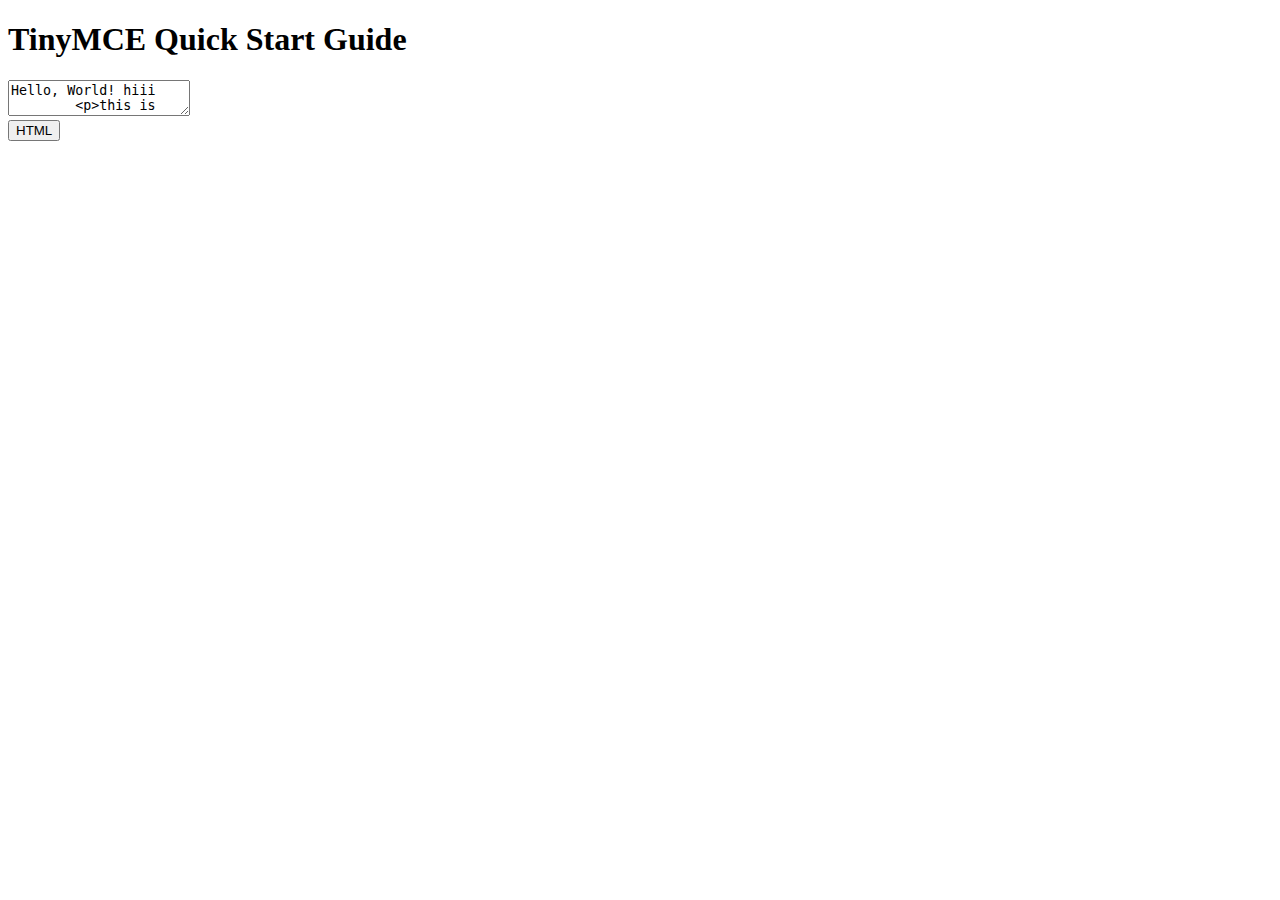
<file: tiny.html>
<!DOCTYPE html>
<html lang="en">
  <head>
    <meta charset="utf-8">
    <meta name="viewport" content="width=device-width, initial-scale=1">

    <script src="https://cdn.tiny.cloud/1/no-api-key/tinymce/5/tinymce.min.js" referrerpolicy="origin"></script>

    <script>
    tinymce.init({
        selector: '#id_content',
    width: 600,
    height: 300,
    plugins: [
      'advlist autolink link image lists charmap print preview hr anchor pagebreak',
      'searchreplace wordcount visualblocks visualchars code fullscreen insertdatetime media nonbreaking',
      'table emoticons template paste help'
    ],
    toolbar: 'undo redo | styleselect | bold italic | alignleft aligncenter alignright alignjustify | ' +
      'bullist numlist outdent indent | link image | print preview media fullscreen | ' +
      'forecolor backcolor emoticons | help',
    menu: {
      favs: {title: 'My Favorites', items: 'code visualaid | searchreplace | emoticons'}
    },
    menubar: 'favs file edit view insert format tools table help',
    content_css: 'css/content.css'
      });
    </script>

  </head>

  <body>
  <h1>TinyMCE Quick Start Guide</h1>
    <form method="post">
      <textarea id="mytextarea">Hello, World! hiii
        <p>this is new </p>
      </textarea>
      
    </form>
    <button id="bt">HTML</button>
    <div id="myHtml"></div>
  </body>
  <script>
    bt.addEventListener('click',(e)=>{
        myHtml.innerText=tinymce.get("mytextarea").getContent();
    })
  </script>
</html>
</file>
